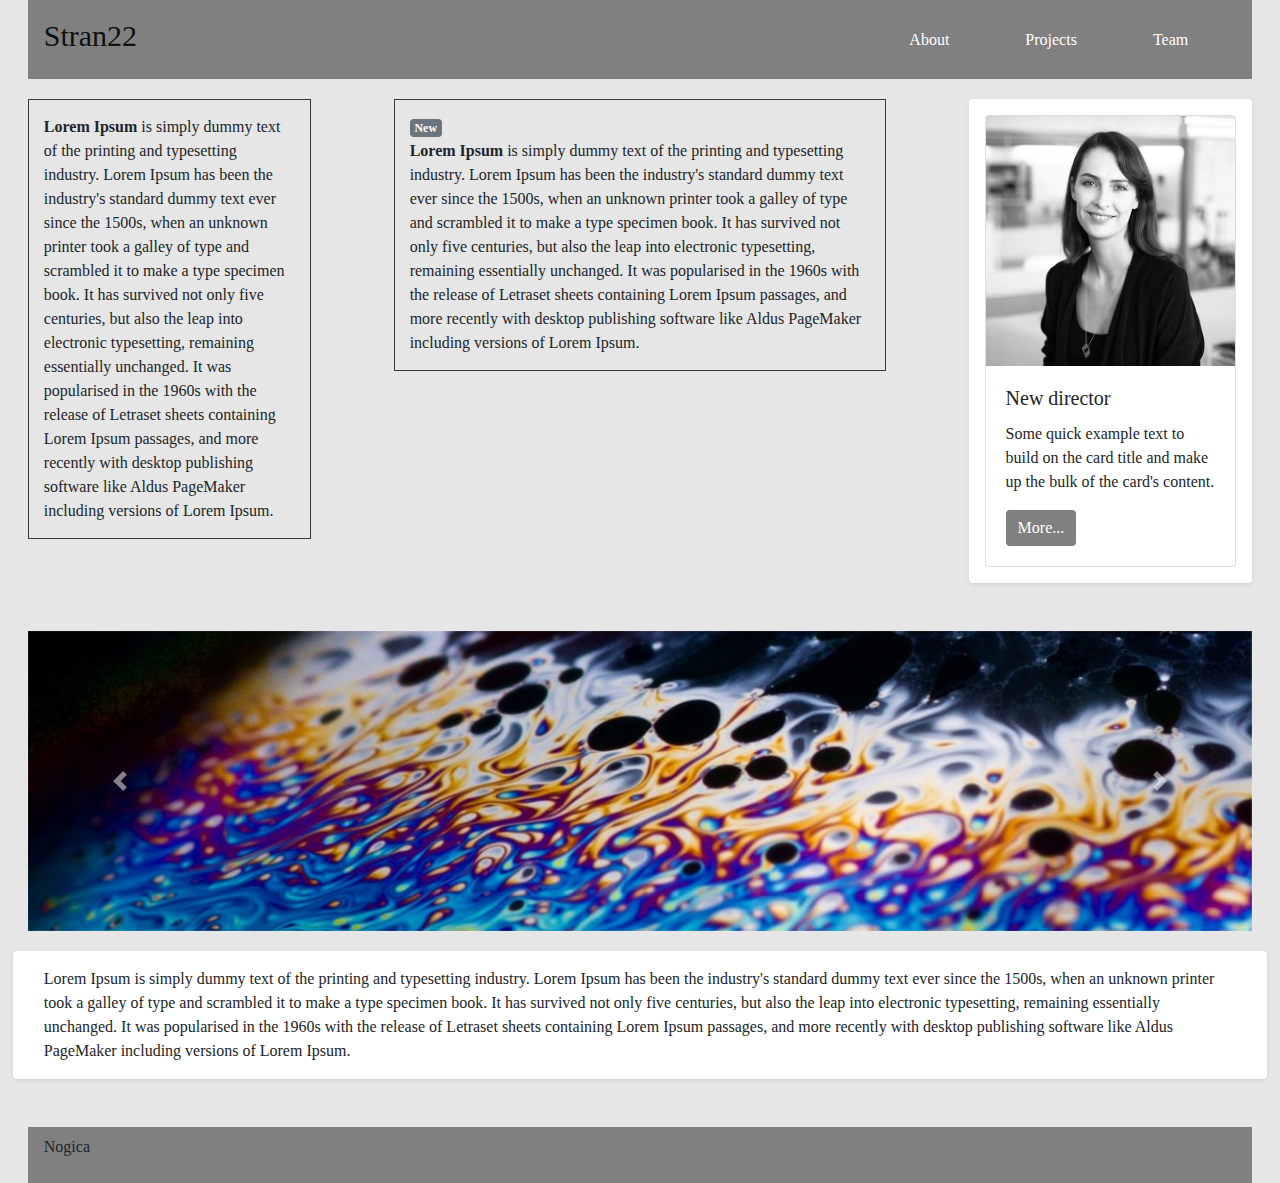
<file: templates/projects/index_stran22.html>
<!doctype html>
<html lang="en">
  <head>
    <!-- Required meta tags -->
    <meta charset="utf-8">
    <meta name="viewport" content="width=device-width, initial-scale=1, shrink-to-fit=no">

    <!-- Bootstrap CSS -->
    <link rel="stylesheet" href="https://stackpath.bootstrapcdn.com/bootstrap/4.5.2/css/bootstrap.min.css" integrity="sha384-JcKb8q3iqJ61gNV9KGb8thSsNjpSL0n8PARn9HuZOnIxN0hoP+VmmDGMN5t9UJ0Z" crossorigin="anonymous">
    <link rel="stylesheet" href="/static/css/style_stran22.css">

    <title>Stran22</title>
  </head>
  <body>
    <div class="container-fluid">
        <div class="mb-1">
           <nav class="navbar navbar-light sticky-top nav-bg">
            <h1 class="navbar-brand">Stran22</h1>
            <div class="nav nav-fill justify-content-end outline">
                <a href="#" class="nav-item nav-link"><button class="btn btn-dark btn-dark-cust">About</button></a>
                <a href="#" class="nav-item nav-link"><button class="btn btn-dark btn-dark-cust">Projects</button></a>
                <a href="#" class="nav-item nav-link"><button class="btn btn-dark btn-dark-cust">Team</button></a>
            </div>
            </nav>
        </div>
    </div>

    <div class="container-fluid">

        <div class="row">
            <div class="col-md-3">
                <div class="border border-dark">
                    <strong>Lorem Ipsum</strong> is simply dummy text of the printing and typesetting industry. Lorem Ipsum has been the industry's standard dummy text ever since the 1500s, when an unknown printer took a galley of type and scrambled it to make a type specimen book. It has survived not only five centuries, but also the leap into electronic typesetting, remaining essentially unchanged. It was popularised in the 1960s with the release of Letraset sheets containing Lorem Ipsum passages, and more recently with desktop publishing software like Aldus PageMaker including versions of Lorem Ipsum.
                </div>
            </div>
            <div class="col-md-5">
                <div class="border border-dark">
                    <span class="badge badge-secondary">New</span>
                    <br>
                    <strong>Lorem Ipsum</strong> is simply dummy text of the printing and typesetting industry. Lorem Ipsum has been the industry's standard dummy text ever since the 1500s, when an unknown printer took a galley of type and scrambled it to make a type specimen book. It has survived not only five centuries, but also the leap into electronic typesetting, remaining essentially unchanged. It was popularised in the 1960s with the release of Letraset sheets containing Lorem Ipsum passages, and more recently with desktop publishing software like Aldus PageMaker including versions of Lorem Ipsum.
                </div>
            </div>
            <div class="col-md-3">
                <div class="shadow-sm p-3 mb-5 bg-white rounded">
                    <div class="card" style="width: 100%;">
                        <img src="/static/img/kaja_kisilak.jpg" class="card-img-top" alt="Kaja Kisilak">
                        <div class="card-body">
                             <h5 class="card-title">New director</h5>
                                <p class="card-text">Some quick example text to build on the card title and make up the bulk of the card's content.</p>
                            <a href="#" class="btn btn-primary">More...</a>
                        </div>
                    </div>
                    </div>


            </div>
        </div>


    </div>

    <div class="container-fluid">
        <div id="carouselExampleControls" class="carousel slide" data-ride="carousel">
            <div class="carousel-inner">
                <div class="carousel-item active">
                     <img src="/static/img/soap_opera3.jpg" class="d-block w-100" alt="Soap Opera">
                </div>
                <div class="carousel-item">
                    <img src="/static/img/dante2.jpg" class="d-block w-100" alt="Dante">
                </div>
                <div class="carousel-item">
                    <img src="/static/img/svetlobna_gverila_kaja.jpg" class="d-block w-100" alt="Svetlobna Gverila">
                </div>
                <div class="carousel-item">
                    <div id="logo">
                    <img src="/static/img/Stran22_logo.svg" class="d-block w-100" alt="Stran22">
                    </div>
                </div>
            </div>
            <a class="carousel-control-prev" href="#carouselExampleControls" role="button" data-slide="prev">
                <span class="carousel-control-prev-icon" aria-hidden="true"></span>
                <span class="sr-only">Previous</span>
            </a>
            <a class="carousel-control-next" href="#carouselExampleControls" role="button" data-slide="next">
                <span class="carousel-control-next-icon" aria-hidden="true"></span>
                <span class="sr-only">Next</span>
            </a>
        </div>
         <div class="row">
             <div class="shadow-sm p-3 mb-5 bg-white rounded">
                 <div class="col">Lorem Ipsum is simply dummy text of the printing and typesetting industry. Lorem Ipsum has been the industry's standard dummy text ever since the 1500s, when an unknown printer took a galley of type and scrambled it to make a type specimen book. It has survived not only five centuries, but also the leap into electronic typesetting, remaining essentially unchanged. It was popularised in the 1960s with the release of Letraset sheets containing Lorem Ipsum passages, and more recently with desktop publishing software like Aldus PageMaker including versions of Lorem Ipsum.
                 </div>
             </div>
        </div>
    </div>

    <div class="container-fluid">
        <nav class="navbar navbar-light nav-bg">
            <p>Nogica</p>

        </nav>

    </div>


    <!-- Optional JavaScript -->
    <!-- jQuery first, then Popper.js, then Bootstrap JS -->
    <script src="https://code.jquery.com/jquery-3.5.1.slim.min.js" integrity="sha384-DfXdz2htPH0lsSSs5nCTpuj/zy4C+OGpamoFVy38MVBnE+IbbVYUew+OrCXaRkfj" crossorigin="anonymous"></script>
    <script src="https://cdn.jsdelivr.net/npm/popper.js@1.16.1/dist/umd/popper.min.js" integrity="sha384-9/reFTGAW83EW2RDu2S0VKaIzap3H66lZH81PoYlFhbGU+6BZp6G7niu735Sk7lN" crossorigin="anonymous"></script>
    <script src="https://stackpath.bootstrapcdn.com/bootstrap/4.5.2/js/bootstrap.min.js" integrity="sha384-B4gt1jrGC7Jh4AgTPSdUtOBvfO8shuf57BaghqFfPlYxofvL8/KUEfYiJOMMV+rV" crossorigin="anonymous"></script>
  </body>
</html>
</file>
<file: static/css/style_stran22.css>
body {
    width: 98%;
    margin: auto;
    font-family: IBM Plex Mono;
    background-color: #e6e6e6;
    }

    /* Navbar */

.nav-bg {
    background-color: grey;
    }

.navbar-brand {
    font-size: 30px;
    }

.nav-item {
    margin-right: 20px;
    }

.mb-1 {
  margin-left: ($spacer * .25) !important;
  }

  /* Main */

.row {
    justify-content: space-between;
    margin-top: 20px;
    }

.btn {
    border: none;
    background-color: gray;
    }

.btn:hover {
    background-color: #e6e6e6;
    color: grey;
    }

.border {
    padding: 15px;
    }

       /* Carousel */

.d-block {
    object-fit: cover;
    height: 300px;
    }
</file>
